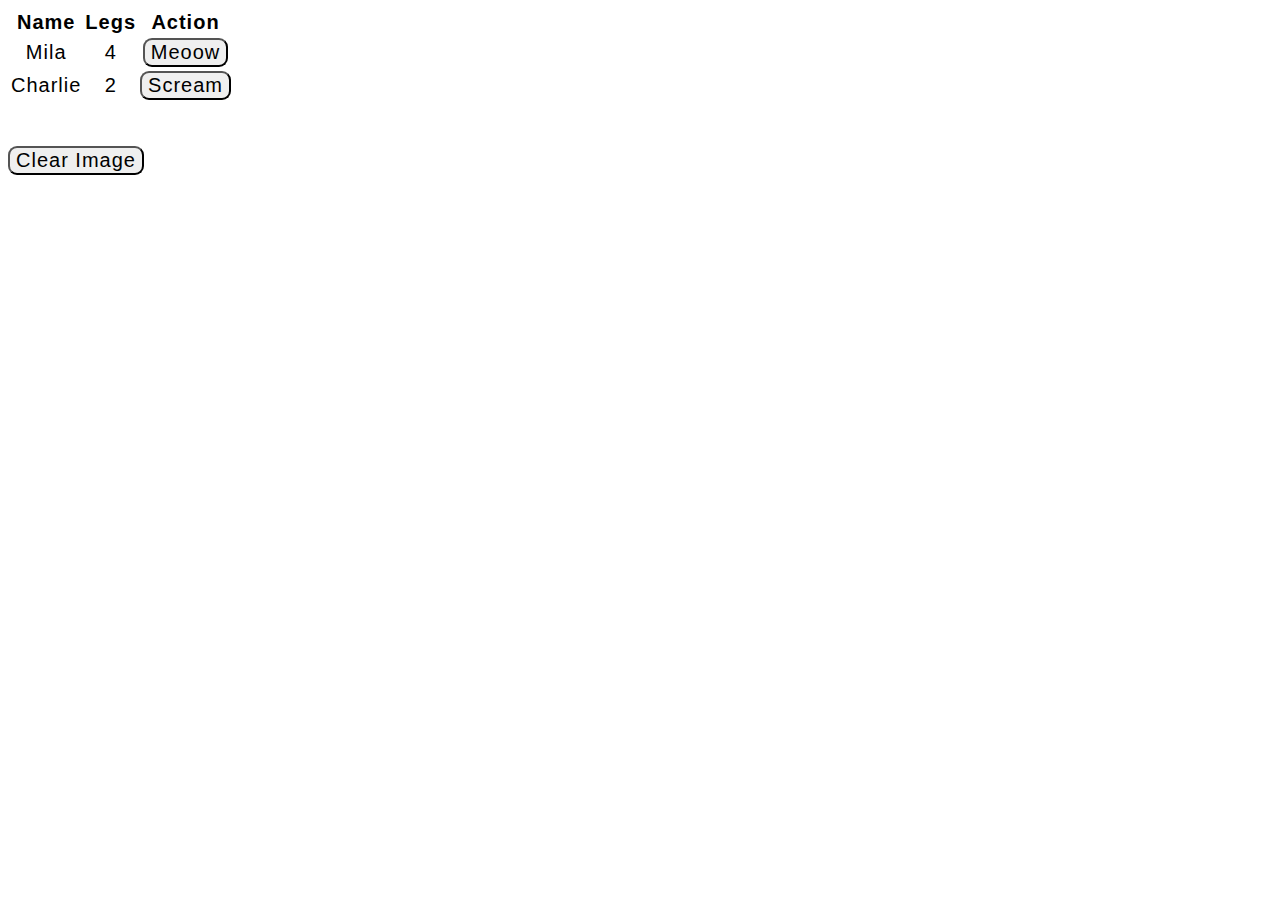
<file: week3/index.html>
<!DOCTYPE html>
<html lang="en">
<head>
    <meta charset="UTF-8">
    <meta name="viewport" content="width=device-width, initial-scale=1.0">
    <link rel="stylesheet" href="./index.css">
    <title>Document</title>
</head>
<body>
    <table id="petsTable">
        <thead>
            <tr>
                <th>Name</th>
                <th>Legs</th>
                <th>Action</th>
            </tr>
        </thead>
        <tbody>
        </tbody>
    </table>

    <div class="animalImage">
      <p></p>
      <img>
    </div>
    <br>
    <button class="clearImage">Clear Image</button>

  
  <audio id="meow" src="http://static1.grsites.com/archive/sounds/animals/animals023.mp3"></audio>
   <audio id="scream" src="http://static1.grsites.com/archive/sounds/animals/animals060.mp3"></audio>
  <script src="./scriptt.js"></script>
</body>
</html>
</file>
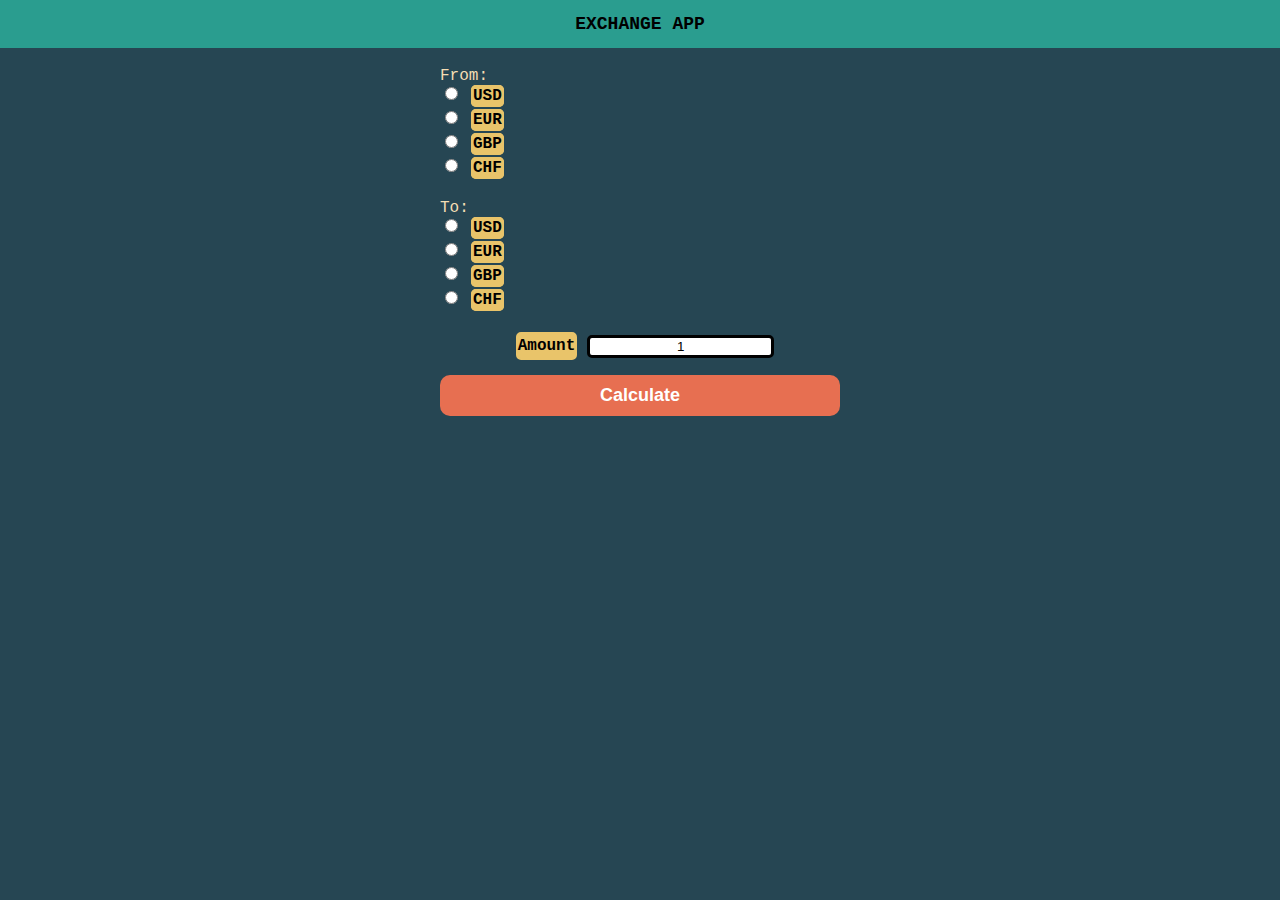
<file: week4/index.html>
<!doctype html>
<html lang="en">
<head>
    <meta charset="UTF-8">
    <meta name="viewport"
          content="width=device-width, user-scalable=no, initial-scale=1.0, maximum-scale=1.0, minimum-scale=1.0">
    <meta http-equiv="X-UA-Compatible" content="ie=edge">
    <title>Document</title>
    <link rel="stylesheet" href="./style.css" type="text/css"/>
</head>
<body>
    <header>
        EXCHANGE APP
    </header>
    <div class="container">
        <div class="currency-box" id="currency-box-from">
            <p>From:</p>
        </div>
        <div class="currency-box" id="currency-box-to">
            <p>To:</p>
        </div>
        <div class="currency-amount">
            <label id="amount">Amount</label>
            <input type="text" value="1" name="amount">
        </div>
        <div class="currency-calculate" id="calculate-button">
            <button>Calculate</button>
        </div>

        <div class="currecy-result" id="currency-result">
        </div>
    </div>

    <script src="./script.js"></script>
</body>
</html>
</file>
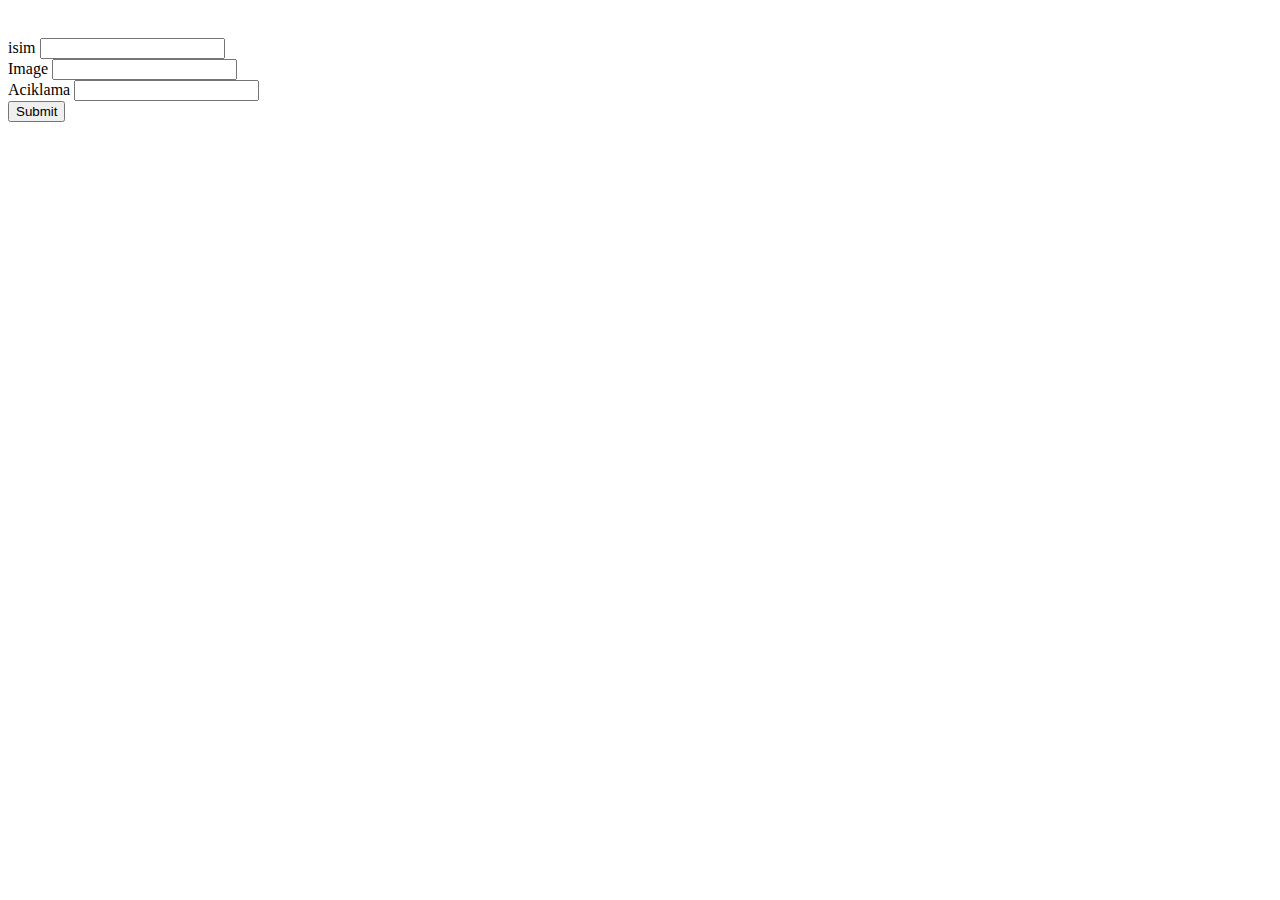
<file: week6/index.html>
<!doctype html>
<html lang="en">
<head>
    <meta charset="UTF-8">
    <meta name="viewport"
          content="width=device-width, user-scalable=no, initial-scale=1.0, maximum-scale=1.0, minimum-scale=1.0">
    <meta http-equiv="X-UA-Compatible" content="ie=edge">
    <link href="https://cdn.jsdelivr.net/npm/bootstrap@5.0.0-beta1/dist/css/bootstrap.min.css" rel="stylesheet" integrity="sha384-giJF6kkoqNQ00vy+HMDP7azOuL0xtbfIcaT9wjKHr8RbDVddVHyTfAAsrekwKmP1" crossorigin="anonymous">
    <title>Document</title>
</head>
<body style="padding-top: 30px;">
    <div class="container">
        <div class="row">
            <div class="col-md-4" id="petsHolder">
            </div>
            <div class="col-md-8">
                <form id="petForm">
                    <div class="mb-3">
                        <label for="petName" class="form-label">isim</label>
                        <input type="text" class="form-control" id="petName">
                    </div>
                    <div class="mb-3">
                        <label for="petImage" class="form-label">Image</label>
                        <input type="text" class="form-control" id="petImage">
                    </div>
                    <div class="mb-3">
                        <label for="petDesc" class="form-label">Aciklama</label>
                        <input type="text" class="form-control" id="petDesc">
                    </div>
                    <button type="submit" class="btn btn-primary" id="petSubmitButton">Submit</button>
                </form>
            </div>
        </div>
    </div>

    <div id="descr">

    </div>
    <script
  src="https://code.jquery.com/jquery-3.5.1.slim.min.js"
  integrity="sha256-4+XzXVhsDmqanXGHaHvgh1gMQKX40OUvDEBTu8JcmNs="
  crossorigin="anonymous"></script>
<script src="https://cdn.jsdelivr.net/npm/bootstrap@5.0.0-beta1/dist/js/bootstrap.bundle.min.js" integrity="sha384-ygbV9kiqUc6oa4msXn9868pTtWMgiQaeYH7/t7LECLbyPA2x65Kgf80OJFdroafW" crossorigin="anonymous"></script>
    <script src="./myscript.js"></script>
    <script src="./petappmodule.js" type="module"></script>
</body>
</html>
</file>
<file: week3/index.css>
* {
  font-family: Arial, Helvetica, sans-serif;
  font-size: 20px;
  letter-spacing: 1px;
}


tbody tr:hover {
    background: green;
    color: #ffff;
}
  
img {
   width: 400px;
   height: 200px;
   display: none;    
}

p {
  background: DodgerBlue;
  color: #ffff;
    
}

button {
  border-radius: 9px;
}

td {
  text-align: center;
}
</file>
<file: week4/style.css>
/* http://meyerweb.com/eric/tools/css/reset/
   v2.0 | 20110126
   License: none (public domain)
*/

html, body, div, span, applet, object, iframe,
h1, h2, h3, h4, h5, h6, p, blockquote, pre,
a, abbr, acronym, address, big, cite, code,
del, dfn, em, img, ins, kbd, q, s, samp,
small, strike, strong, sub, sup, tt, var,
b, u, i, center,
dl, dt, dd, ol, ul, li,
fieldset, form, label, legend,
table, caption, tbody, tfoot, thead, tr, th, td,
article, aside, canvas, details, embed,
figure, figcaption, footer, header, hgroup,
menu, nav, output, ruby, section, summary,
time, mark, audio, video {
    margin: 0;
    padding: 0;
    border: 0;
    font-size: 100%;
    font: inherit;
    vertical-align: baseline;
}
/* HTML5 display-role reset for older browsers */
article, aside, details, figcaption, figure,
footer, header, hgroup, menu, nav, section {
    display: block;
}
body {
    line-height: 1;
}
ol, ul {
    list-style: none;
}
blockquote, q {
    quotes: none;
}
blockquote:before, blockquote:after,
q:before, q:after {
    content: '';
    content: none;
}
table {
    border-collapse: collapse;
    border-spacing: 0;
}

/* OUR CSS */
body {
    background: #264653;
    font-family: 'Courier New', Courier, monospace;
}

header {
    text-align: center;
    background: #2a9d8f;
    padding: 15px 0;
    font-weight: bold;
    font-size: 18px;
}

.container {
    max-width: 400px;
    margin: 20px auto;
}

.currency-box {
    margin: 20px 0;
    color: wheat;
}

label {
    border: 2px solid #e9c46a;
    color: black;
    font-weight: bold;
    line-height: 1.5;
    border-radius: 5px;
    background: #e9c46a;
    margin-right: 10px;
    margin-left: 10px;
    cursor: pointer;
}

input {
    border: 3px solid;
    border-radius: 5px;
    text-align: center;
}

p {
    color:wheat;
}

.currency-amount {
    display: flex;
    justify-content: center;
    align-items: center;
    
}

.currency-calculate{
    margin: 15px 0;
}

.currency-calculate button {
    width: 100%;
    padding: 10px;
    background: #e76f51;
    color: #fff;
    font-weight: bold;
    font-size: 18px;
    border-radius: 10px;
    border: 0;
    cursor: pointer;
}

.currency-calculate button:active {
    transform: scale(0.98);
}
.currecy-result {
    font-size: 32px;
    text-align: center;
    font-weight: bold;
    
}

#amount {
    cursor: default;
}
</file>
